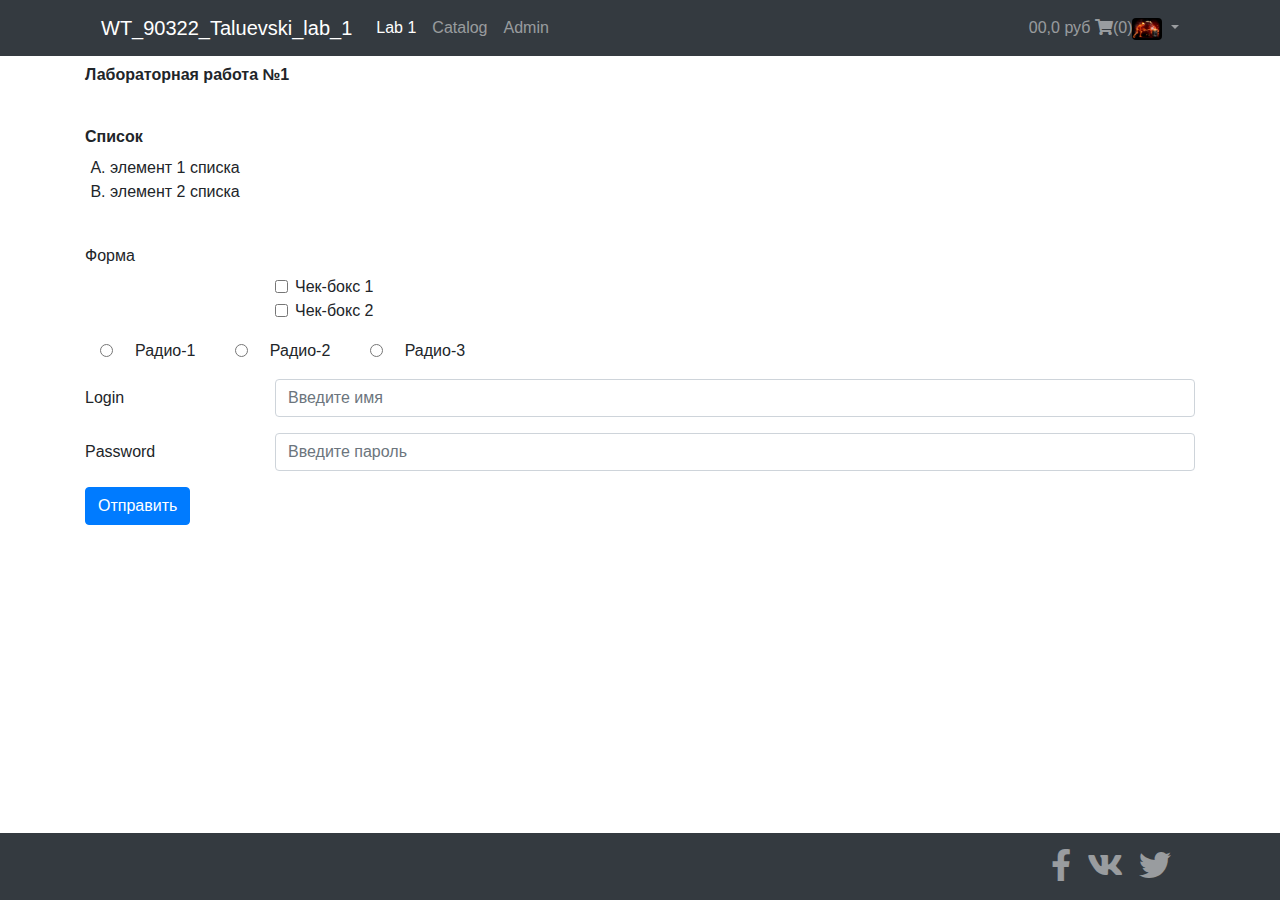
<file: WT_90322_Taluevski_lab_1/wwwroot/htmlpage.html>
﻿<!DOCTYPE html>
<html>
<head>
    <meta charset="utf-8" />
    <title></title>
    <link href="lib/bootstrap/dist/css/bootstrap.css" rel="stylesheet"/>
    <link href="lib/font-awesome/css/all.css" rel="stylesheet"/>
    <link href="css/site.css" rel="stylesheet"/>


</head>
<body>

    <script src="lib/jquery/dist/jquery.js"></script>
    <script src="lib/bootstrap/dist/js/bootstrap.bundle.js"></script>

    <header>
        <div class="container">
            <!-- Панель навигаии-->
            <nav class="navbar navbar-expand-md navbar-dark bg-dark">

                <!--Меню сайта-->
                <a class="navbar-brand" href="#">WT_90322_Taluevski_lab_1</a>
                <div class="navbar-nav">
                    <a class="nav-item nav-link active" href="#">Lab 1</a>
                    <a class="nav-item nav-link" href="#">Catalog</a>
                    <a class="nav-item nav-link" href="#" >Admin</a>
                </div>
                <!--Меню сайта - конец-->
                <!--Информация пользователя-->
                <a href="#" class="navbar-text ml-auto">
                    00,0 руб <i class="fas fa-shopping-cart nav-color"></i>(0)
                </a>

                <div class="dropdown m1-4 nav-color">
                    <div class="dropdown-toggle" id="dropdownMenuButton"
                         data-toggle="dropdown" aria-haspopup="true"
                         aria-expanded="false" >
                    <img src="images/avatar.jpg" width="30"
                         alt="User" class="rounded" />
                    </div>
                    <div class="dropdown-menu"
                         aria-labelledby="dropdownMenuButton">
                        <div class="dropdown-item-text">
                            <img src="images/avatar.jpg" width="50"
                                 alt="User" class="rounded" />
                            user@mail.ru
                        </div>
                        <div class="dropdown-divider"></div>
                        <a class="dropdown-item" href="#">My Goods</a>
                        <a class="dropdown-item" href="#">Log out</a>
                    </div>
                </div>
        <!--Информация пользователя - конец-->
        </nav>

        <!--<span class="nav-color">Заголовок страницы</span>-->
        </div>
    </header>

    <main class="container">
        <!--Содержимое страницы-->
        <form>
            <div class="form-group row">

                    <label for="lab" class="col-sm-3 col-form-label font-weight-bold">Лабораторная работа №1</label>

            </div>
            <div class="form-group row">
                <div class="navbar-text">
                    <label for="list" class="col-sm-3 col-form-label font-weight-bold">Список</label>
                    <ol type="A">
                        <li>элемент 1 списка</li>
                        <li>элемент 2 списка</li>
                    </ol>
                </div>
            </div>
            <div class="row">
                <legend class="col-form-label col-sm-2 pt-0">Форма</legend>
            </div>
            <div class="form-group row">
                <div class="col-sm-2"></div>
                <div class="col-sm-10">
                    <div class="form-check">
                        <input class="form-check-input" type="checkbox" id="gridCheck1">
                        <label class="form-check-label" for="gridCheck1">
                            Чек-бокс 1
                        </label>
                    </div>
                </div>

                <div class="col-sm-2"></div>
                <div class="col-sm-10">
                    <div class="form-check">
                        <input class="form-check-input" type="checkbox" id="gridCheck1">
                        <label class="form-check-label" for="gridCheck1">
                            Чек-бокс 2
                        </label>
                    </div>
                </div>
            </div>

            <fieldset class="form-group">
                <div class="col-sm-9">
                    <div class="form-check">
                        <input class="form-check-input" type="radio" name="gridRadios" id="gridRadios1" value="option1">
                        <label class="form-check-label col-sm-2" for="gridRadios1">
                            Радио-1
                        </label>
                        <input class="form-check-input" type="radio" name="gridRadios" id="gridRadios2" value="option2">
                        <label class="form-check-label col-sm-2" for="gridRadios2">
                            Радио-2
                        </label>
                        <input class="form-check-input" type="radio" name="gridRadios" id="gridRadios2" value="option2">
                        <label class="form-check-label col-sm-2" for="gridRadios2">
                            Радио-3
                        </label>
                    </div>

                </div>
            </fieldset>


            <div class="form-group row">
                <label for="inputLogin" class="col-sm-2 col-form-label">Login</label>
                <div class="col-sm-10">
                    <input type="text" class="form-control" id="login" placeholder="Введите имя">
                </div>
            </div>
            <div class="form-group row">
                <label for="inputPassword3" class="col-sm-2 col-form-label">Password</label>
                <div class="col-sm-10">
                    <input type="password" class="form-control" id="inputPassword3" placeholder="Введите пароль">
                </div>
            </div>
            <div class="form-group row">
                <div class="col-sm-10">
                    <button type="button" class="btn btn-primary">Отправить</button>
                </div>
            </div>

        </form>


    </main>

    <footer class="fixed-bottom">
        <div class="container">
            <!--<span class="nav-color">Подвал страницы</span>-->
            <div class="navbar navbar-dark navbar-expand-md bg-dark">
                <div class="navbar-nav ml-auto">
                    <a class="nav-item nav-link" href="http://www.facebook.com">
                        <i class="fab fa-facebook-f fa-2x"></i>
                    </a>
                    <a class="nav-item nav-link" href="http://www.vk.com">
                        <i class="fab fa-vk fa-2x"></i>
                    </a>
                    <a class="nav-item nav-link" href="http://www.twitter.com">
                        <i class="fab fa-twitter fa-2x"></i>
                    </a>
                </div>
            </div>
        </div>
    </footer>

</body>
</html>
</file>
<file: WT_90322_Taluevski_lab_1/wwwroot/css/site.css>
﻿header, footer{
    background-color: #343a40;
}
.nav-color{
    color: rgba(255,255,255,0.5)
}
</file>
